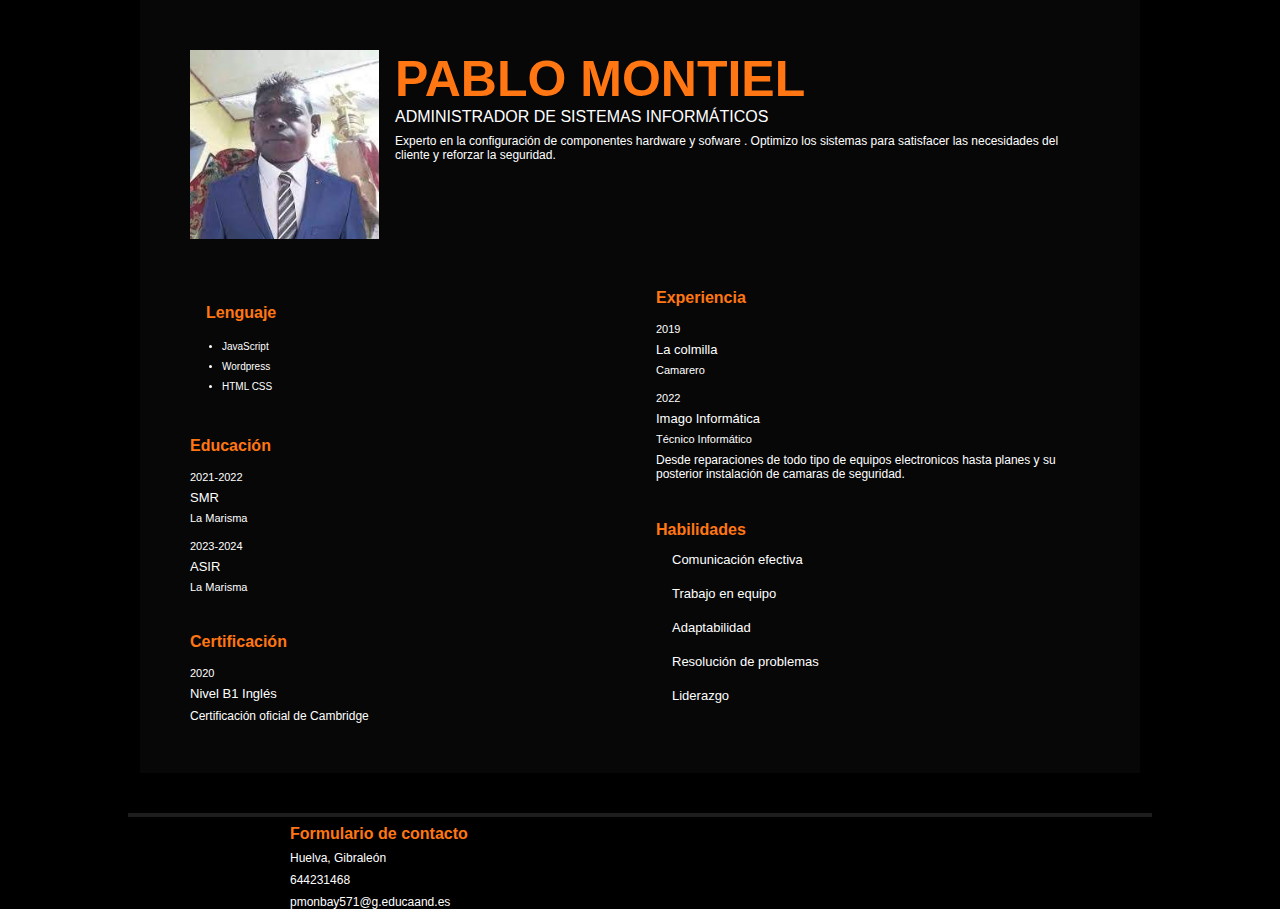
<file: index.html>
<!DOCTYPE html>
<html lang="en">

<head>
  <meta charset="UTF-8">
  <meta http-equiv="X-UA-Compatible" content="IE=edge">
  <meta name="viewport" content="width=device-width, initial-scale=1.0">
  <title>Curriculum</title>
  <link rel="stylesheet" href="style.css">
</head>

<body>
  <div class="centro">
    <div class="cv">
      <div class="container">
        <div class="foto">
          <img src="manbe.png">
        </div>
        <div>
          <h1 class="nombre">
            <span class="nombre_texto">Pablo Montiel</span>
          </h1>
          <p class="encabezado">Administrador de Sistemas Informáticos</p>
          <p class="descripcion">
            Experto en la configuración de componentes hardware y sofware . Optimizo los sistemas para satisfacer las necesidades del cliente y reforzar la seguridad.
          </p>
        </div>
      </div>
    </div>
    <div class="group-1">
      <div class="habilidades">
        <h3 class="titulo">Lenguaje</h3>
        <ul class="habilidades">
          <li>JavaScript</li>
          <li>Wordpress</li>
          <li>HTML CSS</li>
        </ul>
      </div>
    
      <div>
        <h3 class="titulo">Educación</h3>
        <div class="edu_item">
          <p class="item_preTitle">2021-2022</p>
          <h4 class="tituloh4">SMR</h4>
          <p class="item_subtitle">
            La Marisma
          </p>
        </div>
        <div class="edu_item">
          <p class="item_preTitle">2023-2024</p>
          <h4 class="tituloh4">ASIR</h4>
          <p class="item_subtitle">
            La Marisma
          </p>
        </div>
      </div>

      <div>
        <h3 class="titulo">Certificación</h3>
        <div class="certificacion_item">
          <p class="item_preTitle">2020</p>
          <h4 class="tituloh4">Nivel B1 Inglés
          </h4>
          <p class="descripcion">
            Certificación oficial de Cambridge
          </p>
        </div>
      </div>
    </div>
    <div class="group-2">
      <div class="exp">
        <h3 class="titulo">Experiencia</h3>
        <div class="exp_item">
          <p class="item_preTitle">2019</p>
          <h4 class="tituloh4">La colmilla</h4>
          <p class="item_subtitle">Camarero</p>
          <p class="descripcion">
          
          </p>
        </div>
        <div class="exp_item">
          <p class="item_preTitle">2022</p>
          <h4 class="tituloh4">Imago Informática</h4>
          <p class="item_subtitle">Técnico Informático</p>
          <p class="descripcion">
            Desde reparaciones de todo tipo de equipos electronicos hasta planes y su posterior instalación de camaras de seguridad.
          </p>
        </div>
      </div>
      <div>
        <h3 class="titulo">Habilidades</h3>
        <div class="habilidades">
          
          <h4 class="tituloh4">Comunicación efectiva</h4>
        </div>
        <div class="habilidades">
          
          <h4 class="tituloh4">Trabajo en equipo</h4>
        </div>
        <div class="habilidades">
          
          <h4 class="tituloh4">Adaptabilidad</h4>
        </div>
        <div class="habilidades">
          
          <h4 class="tituloh4">Resolución de problemas</h4>
        </div>
        <div class="habilidades">
          
          <h4 class="tituloh4">Liderazgo</h4>
        </div>
      </div>

      </div>
    </div>
    <hr>
    <div class="group-3">
      <div>
        <h3 class="titulo"><a href="formulario.html" class="enlaceformu"> Formulario de contacto</a></h3>
        <div>
          <p class="descripcion">
            Huelva, Gibraleón
          </p>
          <p class="descripcion">
            644231468
          </p>
          <p class="descripcion">
            pmonbay571@g.educaand.es
          </p>
        </div>
      </div>
      
    </div>
  </div>
</body>

</html>
</file>
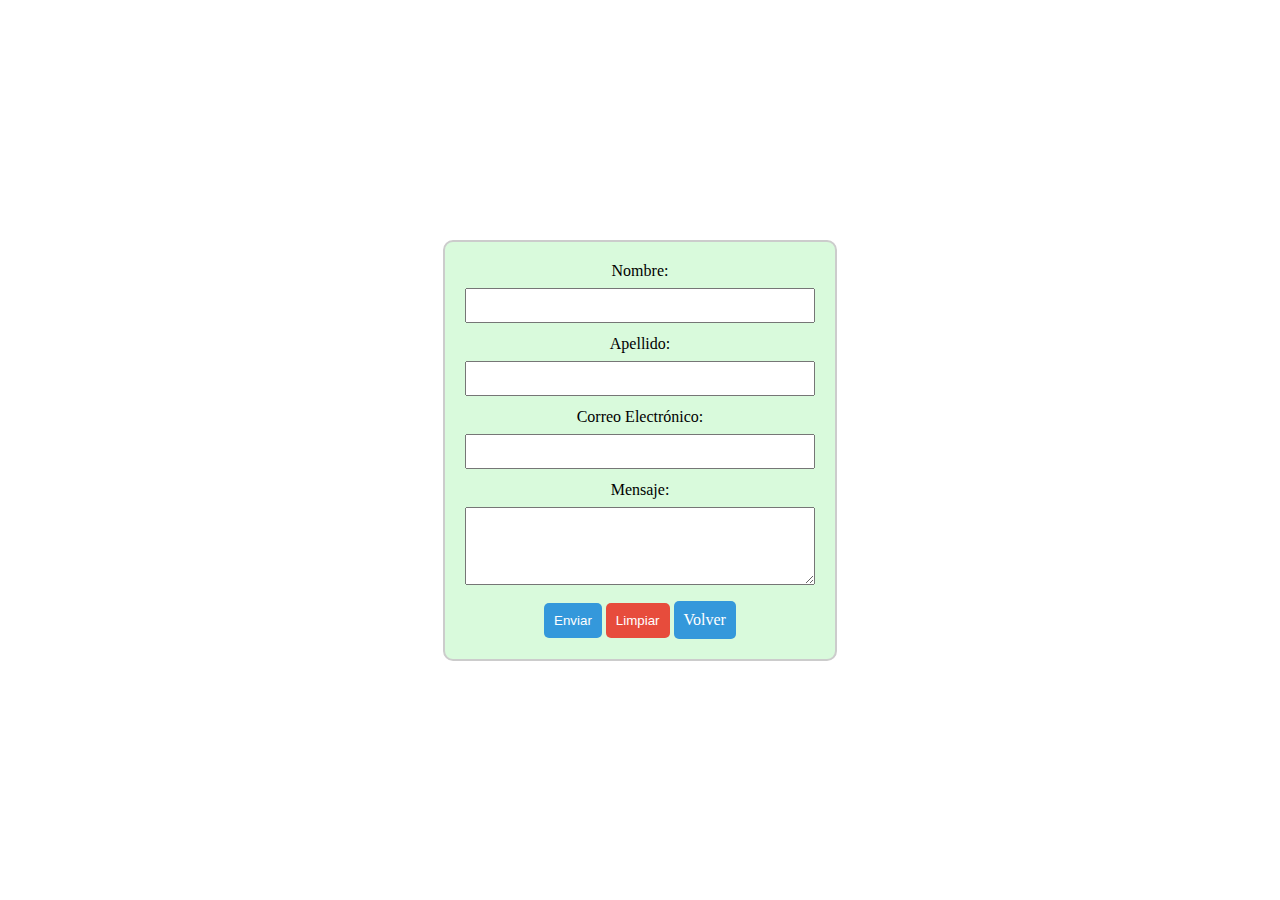
<file: formulario.html>
<!DOCTYPE html>
<html lang="es">
<head>
<meta charset="UTF-8">
<meta name="viewport" content="width=device-width, initial-scale=1.0">
<title>Formulario de Contacto</title>
<link rel="stylesheet" href="formu.css">
</head>
<body class="formu">

<div id="formulario-container">
<label for="nombre">Nombre:</label>
<input type="text" id="nombre" name="nombre" required>

<label for="apellido">Apellido:</label>
<input type="text" id="apellido" name="apellido" required>

<label for="correo">Correo Electrónico:</label>
<input type="email" id="correo" name="correo" required>

<label for="mensaje">Mensaje:</label>
<textarea id="mensaje" name="mensaje" rows="4" required></textarea>

<button onclick="enviarFormulario()">Enviar</button>
<button id="limpiar" onclick="limpiarFormulario()">Limpiar</button>
<a href="index.html" class="boton-volver">Volver</a>
</div>

<script>
function enviarFormulario() {
var nombre = document.getElementById('nombre').value;
var apellido = document.getElementById('apellido').value;
var correo = document.getElementById('correo').value;
var mensaje = document.getElementById('mensaje').value;
var mensajePopup = `Formulario enviado\n\nNombre: ${nombre}\nApellido: ${apellido}\nCorreo: ${correo}\nMensaje: ${mensaje}`;
alert(mensajePopup);
limpiarFormulario();
}
function limpiarFormulario() {
document.getElementById('nombre').value = '';
document.getElementById('apellido').value = '';
document.getElementById('correo').value = '';
document.getElementById('mensaje').value = '';
}
</script>

</body>
</html>
</file>
<file: style.css>
* {
padding: 0;
margin: 0;
box-sizing: border-box;
}
:root {
--primary-color: #ff7613;
--text-color: #ffffff;
}
html {
font-size: 10px;
}
body {
font-family: Arial, Helvetica, sans-serif;
background-color: black;
color: white;
}
img {
width: 100%;
}
a {
text-decoration: none;
color: white;
}
.descripcion {
margin-top: 8px;
font-size: 12px;
font-weight: 400;
color: var(--text-color);
}
.titulo {
color: var(--primary-color);
font-weight: 700;
font-size: 16px;
}
.item_preTitle {
font-size: 11px;
color: var(--text-color);
font-weight: 300;
}
.tituloh4 {
font-size: 13px;
color: white;
font-weight: 500;
margin: 7px 0px;
}
.item_subtitle {
font-size: 11px;
color: var(--text-color);
font-weight: 400;
}


.centro {
max-width: 1000px;
width: 90%;
margin: 0 auto;
display: grid;
padding: 5rem;
background: #070707;
grid-template-columns: 1fr 1fr;
gap: 32px;
}
@media only screen and (max-width: 768px) {
	.centro {
		width: 100%;
		grid-template-columns: 1fr;
		padding: 24px;
		gap: 56px;
	}
}
.cv {
grid-column: 1 / -1;
margin-bottom: 16px;
}
.group-1,
.group-2 {
display: flex;
flex-direction: column;
gap: 40px;
}
.group-3 {
max-width: 700px;
width: 100%;
margin: 0 auto;
grid-column: 1/-1;
display: flex;
flex-direction: row;
gap: 40px;
}
.group-3 > div {
	flex: 1;
}
@media only screen and (max-width: 768px) {
	.cv {
		margin-bottom: 0;
	}
	.group-3 {
		flex-direction: column;
	}
}
.container {
display: flex;
gap: 16px;
}
.foto {
max-width: 250px;
}
.nombre_texto {
color: var(--primary-color);
font-weight: 700;
font-size: clamp(20px, 50px, 56px);
text-transform: uppercase;
display: block;
}
.encabezado {
font-size: 16px;
font-weight: 400;
text-transform: uppercase;
}
@media only screen and (max-width: 768px) {
	.container {
		flex-direction: column;
	}
}
.habilidades {
margin-top: 8px;
margin-left: 16px;
line-height: 2;
font-size: 10px;
}
.edu_item {
margin-top: 16px;
}
.certificacion_item {
margin-top: 16px;
}
.exp_item {
margin-top: 16px;
}
.enlaceformu {
color:#ff7613;
}
hr {
	grid-column: 1/-1;
	width: 80%;
	margin: 0 auto;
	margin-top: 40px;
	margin-bottom: 8px;
	border: none;
	border-top: 4px solid rgba(128, 128, 128, 0.229);
}
@media only screen and (max-width: 768px) {
	hr {
		margin: 0 auto;
	}
}
</file>
<file: formu.css>
.formu {
	display: flex;
	align-items: center;
	justify-content: center;
	height: 100vh;
	margin: 0;
}

#formulario-container {
	border: 2px solid #ccc;
	padding: 20px;
	border-radius: 10px;
	width: 350px; 
	text-align: center;
	background-color: #d9fadc; 
}

label {
	display: block;
	margin-bottom: 8px;
}

input, textarea {
	width: 100%;
	padding: 8px;
	margin-bottom: 12px;
	box-sizing: border-box;
}

button {
	background-color: #4CAF50;
	color: white;
	padding: 10px;
	border: none;
	border-radius: 5px;
	cursor: pointer;
}

button#limpiar { 
	background-color: #e74c3c; 
}

button:hover {
	background-color: #45a049;
}

button, .boton-volver {
    background-color: #3498db;
    color: white;
    padding: 10px;
    border: none;
    border-radius: 5px;
    cursor: pointer;
    text-decoration: none;
    display: inline-block;
}
</file>
